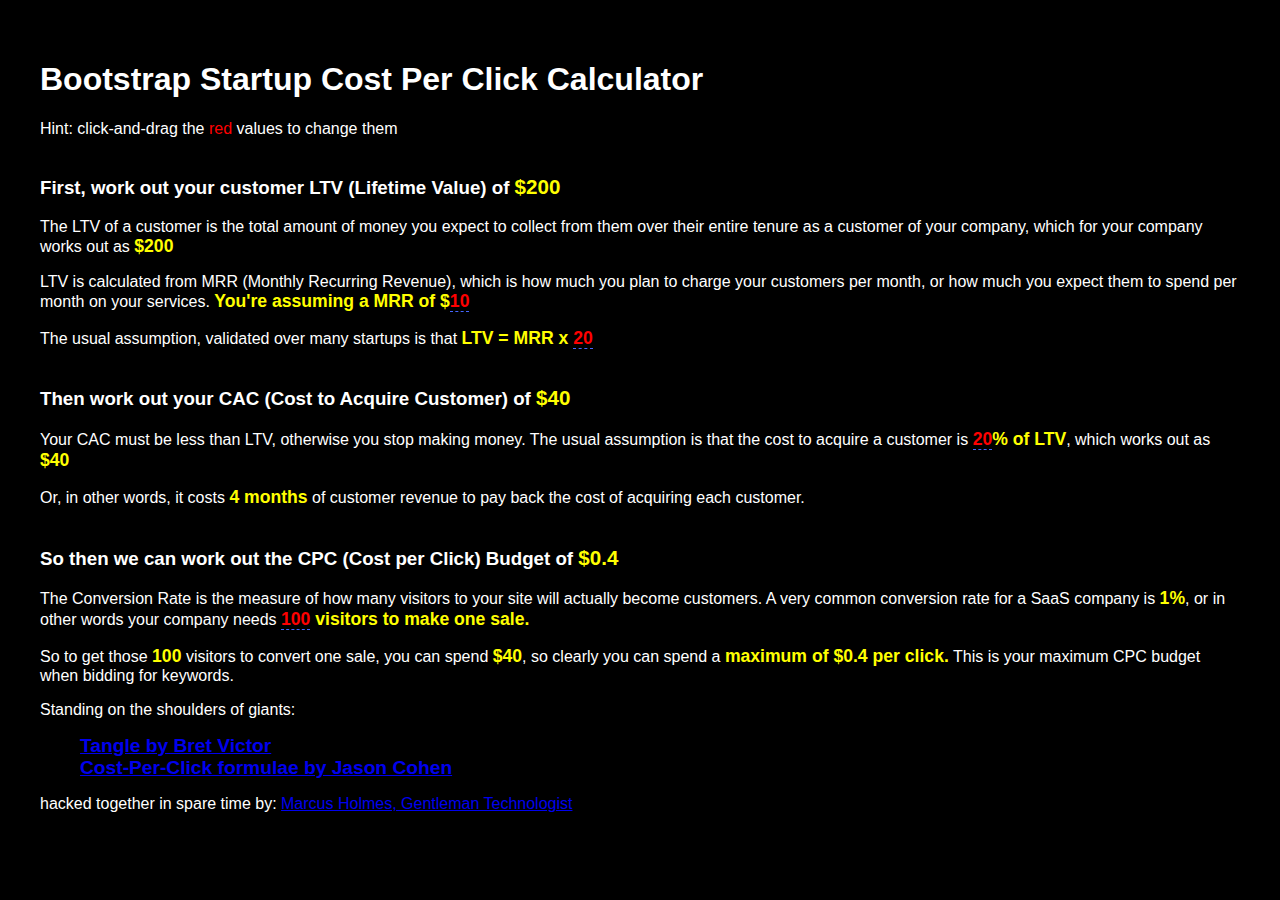
<file: BSCPCC.html>
<!DOCTYPE html>
<html>
<head>
    <meta http-equiv="Content-Type" content="text/html; charset=utf-8">
    <title>Tangled Cost Per Click</title>

    <!-- Tangle -->
    <script type="text/javascript" src="Tangle.js"></script>

    <!-- TangleKit (optional) -->
    <link rel="stylesheet" href="TangleKit/TangleKit.css" type="text/css">
	<link rel="stylesheet" href="BSCPCC.css" type="text/css">
    <script type="text/javascript" src="TangleKit/mootools.js"></script>
    <script type="text/javascript" src="TangleKit/sprintf.js"></script>
    <script type="text/javascript" src="TangleKit/BVTouchable.js"></script>
    <script type="text/javascript" src="TangleKit/TangleKit.js"></script>

    <!-- example -->
    <script type="text/javascript">

        function setUpTangle () {

            var element = document.getElementById("costPerClick");

            var tangle = new Tangle(element, {
                initialize: function () {
                    this.MRR = 10;
					this.ExpectedMonths = 20;
					this.LTV = 200;
					this.CACRatio = 20;
					this.CACMRR = 4;
					this.ConverRate=1;
					this.VisitRate=100;
					this.CPC=0.4;
                },
                update: function () {
					this.LTV = Math.round(100.0*this.MRR * this.ExpectedMonths)/100.0;
					if(this.ExpectedMonths > 20)
					{
						var spn = document.getElementById("ExpectedMonthsText");
						spn.innerText = "Your unvalidated and bizarrely optimistic guess";
					}
					else if(this.ExpectedMonths < 20)
					{
						var spn = document.getElementById("ExpectedMonthsText");
						spn.innerText = "Your unduly cautious and pessimistic assumption";
					}
					else
					{
						var spn = document.getElementById("ExpectedMonthsText");
						spn.innerText = "The usual assumption, validated over many startups";
					}
					this.CAC = Math.round(100 * this.LTV * (this.CACRatio / 100.0))/100.0;
					
					desc = document.getElementById("CACRatioDesc");
					if(this.CACRatio > 20)
						desc.innerText = "Your cautious target is";
					else if(this.CACRatio < 20)
						desc.innerText = "You're bravely assuming";
					else
						desc.innerText = "The usual assumption is";
					this.CACMRR = Math.round(this.CAC / this.MRR);
					this.ConvertRate = Math.round(10000.0 / this.VisitRate)/100.0;
					desc = document.getElementById("convertDescription");
					if(this.ConvertRate > 1)
						desc.innerText = "An optimistic";
					else if(this.ConvertRate < 1)
						desc.innerText = "A pessimistic";
					else
						desc.innerText = "A very common";
					this.CPC = Math.round(100.0*this.CAC / this.VisitRate)/100.0;
                }
            });
        }

    </script>
</head>

<body onload="setUpTangle();">
	<h1>Bootstrap Startup Cost Per Click Calculator</h1>
	
	Hint: click-and-drag the <span style="color:red">red</span> values to change them
    <div id="costPerClick">
		<h3>First, work out your customer LTV (Lifetime Value) of <b>$<span data-var="LTV"></span></b></h3>
		
		<p>The LTV of a customer is the total amount of money you expect to collect from them over their entire tenure as a customer of your company, which for your company works out as <b>$<span data-var="LTV"></span></b><p>
		
		<p>LTV is calculated from MRR (Monthly Recurring Revenue), which is how much you plan to charge your customers per month, or how much you expect them to spend per month on your services. <b>You're assuming a MRR of $<span data-var="MRR" class="TKAdjustableNumber" data-min="1" data-max="100"></span></b> </p>
		
		<p><span id="ExpectedMonthsText">The usual assumption, validated over many startups</span> is that <b>LTV = MRR x <span data-var="ExpectedMonths" class="TKAdjustableNumber" data-min="3" data-max="60"></span></b></p>
		
		<h3>Then work out your CAC (Cost to Acquire Customer) of <b>$<span data-var="CAC"></span></b></h3>
		
		<p>Your CAC must be less than LTV, otherwise you stop making money. <span id="CACRatioDesc">The usual assumption is</span> that the cost to acquire a customer is <b><span data-var="CACRatio" class="TKAdjustableNumber" data-min="1" data-max="200"></span>% of LTV</b>, which works out as <b>$<span data-var="CAC"></span></b>
		
		<p>Or, in other words, it costs <b><span data-var="CACMRR"></span> months</b> of customer revenue to pay back the cost of acquiring each customer.
		
		<h3>So then we can work out the CPC (Cost per Click) Budget of <b>$<span data-var="CPC"></span></b></h3>
		
		<p>The Conversion Rate is the measure of how many visitors to your site will actually become customers.  <span id="convertDescription">A common</span> conversion rate for a SaaS company is <b><span data-var="ConvertRate" ></span>%</b>, or in other words your company needs <b><span data-var="VisitRate" class="TKAdjustableNumber" data-min="10" data-max="1000"></span> visitors to make one sale.</b></p>
				
		<p>So to get those <b><span data-var="VisitRate"></span></b> visitors to convert one sale, you can spend <b>$<span data-var="CAC"></span></b>, so clearly you can spend a <b>maximum of $<span data-var="CPC"></span> per click.</b> This is your maximum CPC budget when bidding for keywords.
		
    </div>
	<p>Standing on the shoulders of giants: <ul><li><a class="credit" href="http://worrydream.com/#!/Tangle">Tangle by Bret Victor</a></li><li><a class="credit" href="http://blog.asmartbear.com/bootstrapped-cpc.html">Cost-Per-Click formulae by Jason Cohen</a></li></ul></p>
	<p>hacked together in spare time by: <a href="http://marcusholmes.biz">Marcus Holmes, Gentleman Technologist</a></p>
</body>
</html>
</file>
<file: TangleKit/TangleKit.css>
/*
 *  TangleKit.css
 *  Tangle 0.1.0
 *
 *  Created by Bret Victor on 6/10/11.
 *  (c) 2011 Bret Victor.  MIT open-source license.
 *
 */


/* cursor */

.TKCursorDragHorizontal {
	cursor: pointer;
	cursor: move;
	cursor: col-resize;
}


/* TKToggle */

.TKToggle {
	color: #46f;
	border-bottom: 1px dashed #46f;
	cursor: pointer;
}
</file>
<file: BSCPCC.css>
html
{
	
}
body
{
	font-family:sans-serif;
	background-color: black;
	color:white;
	padding:2em;
}
p
{
	
}
h3
{
	padding-top:1em;
}

h3 b
{
	font-size:1.1em;
	font-weight:bolder;
	color:yellow

}
p b
{
	font-size:1.1em;
	font-weight:bolder;
	color:yellow
}
ul{
	list-style:none;
}
.credit{
	font-size:1.2em;
	font-weight:bold;
}
/* TKAdjustableNumber */

.TKAdjustableNumber {
	position:relative;
	color: red;
	border-bottom: 1px dashed #46f;
}

.TKAdjustableNumberHover {
}

.TKAdjustableNumberDown {
	color: darkOrange;
	border-bottom: 1px dashed #00c;
}

.TKAdjustableNumberHelp {
	position:absolute;
	color: #00f;
	font: 9px "Helvetica-Neue", "Arial", sans-serif;
}
</file>
